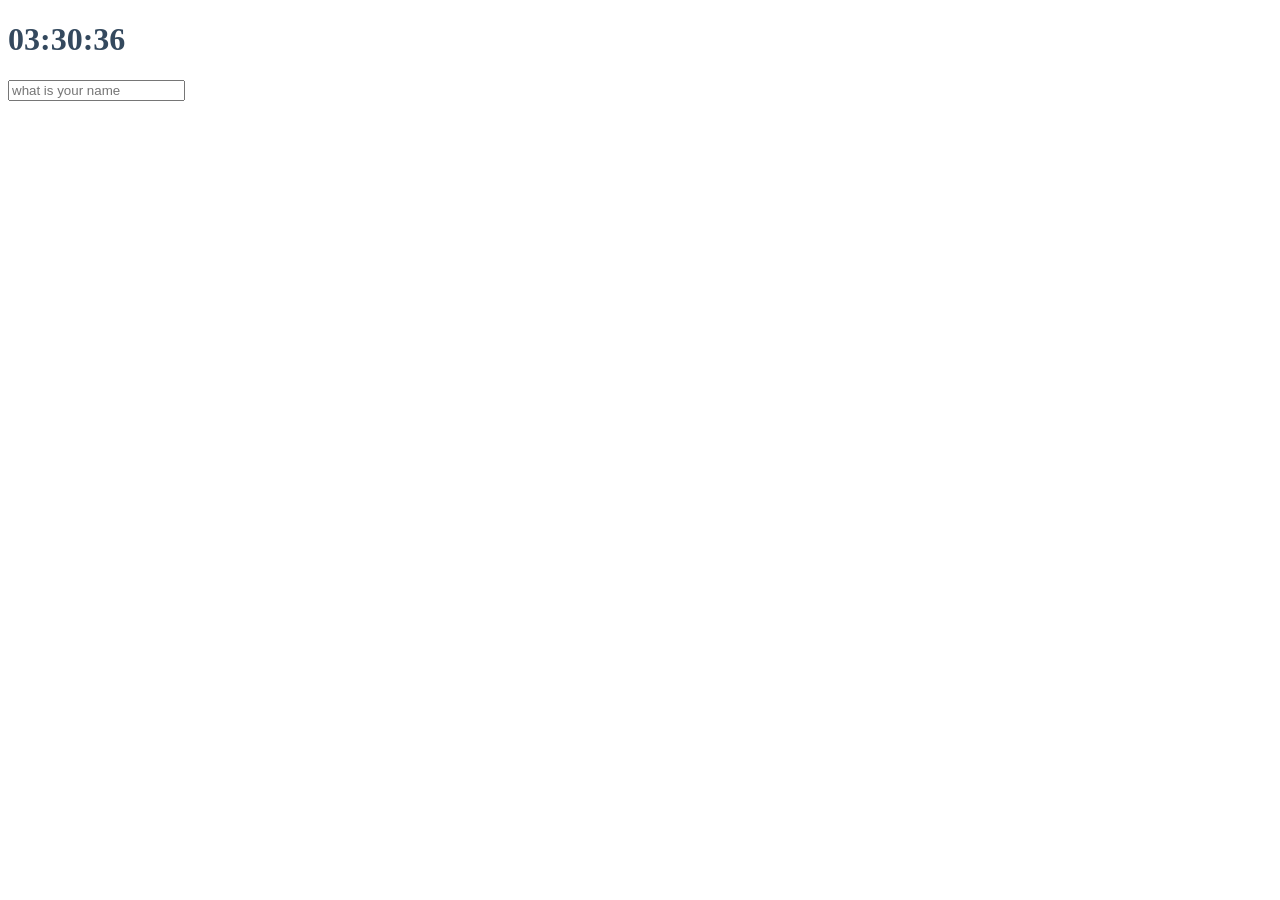
<file: VanillaJS/3-3 ~/index.html>
<!DOCTYPE html>
<html>
  <head>
    <title>This is clock</title>
    <meta charset="UTF-8" />
    <link rel="stylesheet" href="index.css">
  </head>
  <body>
    <!-- <h1>Where are you from?</h1> -->
    <!-- <select>
      <option value="">--- Choose Your Country ---</option>
      <option value="">Korea</option>
      <option value="">Greece</option>
      <option value="">Turkey</option>
      <option value="">Finland</option>
    </select> -->
    
    <div class="js-clock">
      <h1>00:00</h1>
    </div>
    <form class="js-form form">
      <input type="text" placeholder="what is your name" />
    </form>
    <h4 class="js-greetings greetings"></h4>
    <script src="clock.js"></script>
    <script src="greetings.js"></script>
  </body>
</html>
</file>
<file: VanillaJS/3-3 ~/index.css>
.btn {
  cursor: pointer;
}
body {
  color: #34495e;
}

.clicker {
  color: #7f8c8d;
}

.form,
.greetings {
  display: none;
}

.showing {
  display: block;
}
</file>
